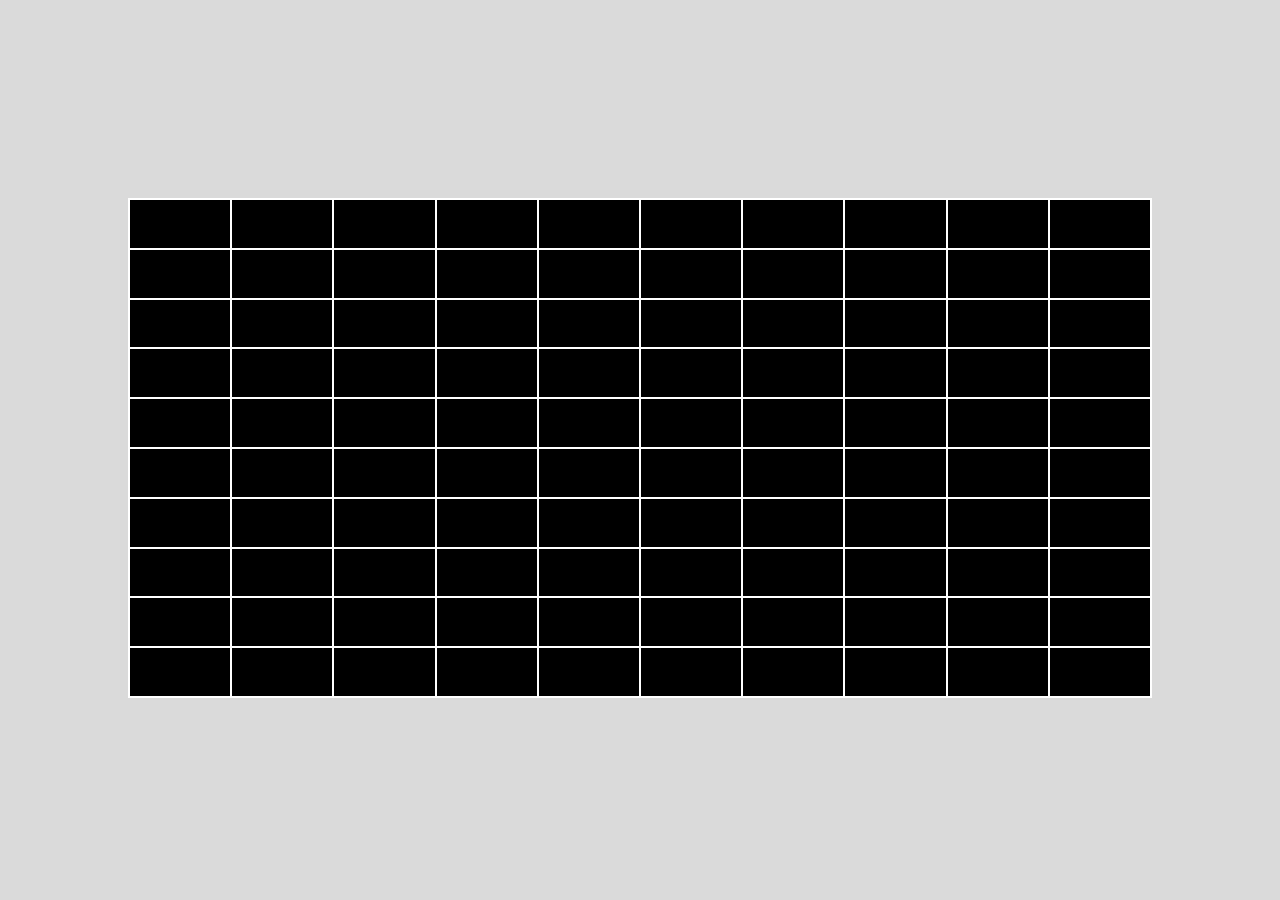
<file: index.html>
<!DOCTYPE html>
<html lang="en">
<head>
    <meta charset="UTF-8">
    <meta http-equiv="X-UA-Compatible" content="IE=edge">
    <meta name="viewport" content="width=device-width, initial-scale=1.0">
    <script src="app.js"></script>
    <link rel="stylesheet" href="style.css">
    <title>Candy Crush</title>
</head>
<body>
    <div class="container">
        <table>
            <tbody>
                <tr>
                    <td></td>
                    <td></td>
                    <td></td>
                    <td></td>
                    <td></td>
                    <td></td>
                    <td></td>
                    <td></td>
                    <td></td>
                    <td></td>
                </tr>
                <tr>
                    <td></td>
                    <td></td>
                    <td></td>
                    <td></td>
                    <td></td>
                    <td></td>
                    <td></td>
                    <td></td>
                    <td></td>
                    <td></td>
                </tr>
                <tr>
                    <td></td>
                    <td></td>
                    <td></td>
                    <td></td>
                    <td></td>
                    <td></td>
                    <td></td>
                    <td></td>
                    <td></td>
                    <td></td>
                </tr>
                <tr>
                    <td></td>
                    <td></td>
                    <td></td>
                    <td></td>
                    <td></td>
                    <td></td>
                    <td></td>
                    <td></td>
                    <td></td>
                    <td></td>
                </tr>
                <tr>
                    <td></td>
                    <td></td>
                    <td></td>
                    <td></td>
                    <td></td>
                    <td></td>
                    <td></td>
                    <td></td>
                    <td></td>
                    <td></td>
                </tr>
                <tr>
                    <td></td>
                    <td></td>
                    <td></td>
                    <td></td>
                    <td></td>
                    <td></td>
                    <td></td>
                    <td></td>
                    <td></td>
                    <td></td>
                </tr>
                <tr>
                    <td></td>
                    <td></td>
                    <td></td>
                    <td></td>
                    <td></td>
                    <td></td>
                    <td></td>
                    <td></td>
                    <td></td>
                    <td></td>
                </tr>
                <tr>
                    <td></td>
                    <td></td>
                    <td></td>
                    <td></td>
                    <td></td>
                    <td></td>
                    <td></td>
                    <td></td>
                    <td></td>
                    <td></td>
                </tr>
                <tr>
                    <td></td>
                    <td></td>
                    <td></td>
                    <td></td>
                    <td></td>
                    <td></td>
                    <td></td>
                    <td></td>
                    <td></td>
                    <td></td>
                </tr>
                <tr>
                    <td></td>
                    <td></td>
                    <td></td>
                    <td></td>
                    <td></td>
                    <td></td>
                    <td></td>
                    <td></td>
                    <td></td>
                    <td></td>
                </tr>
            </tbody>
        </table>
    </div>
</body>
</html>
</file>
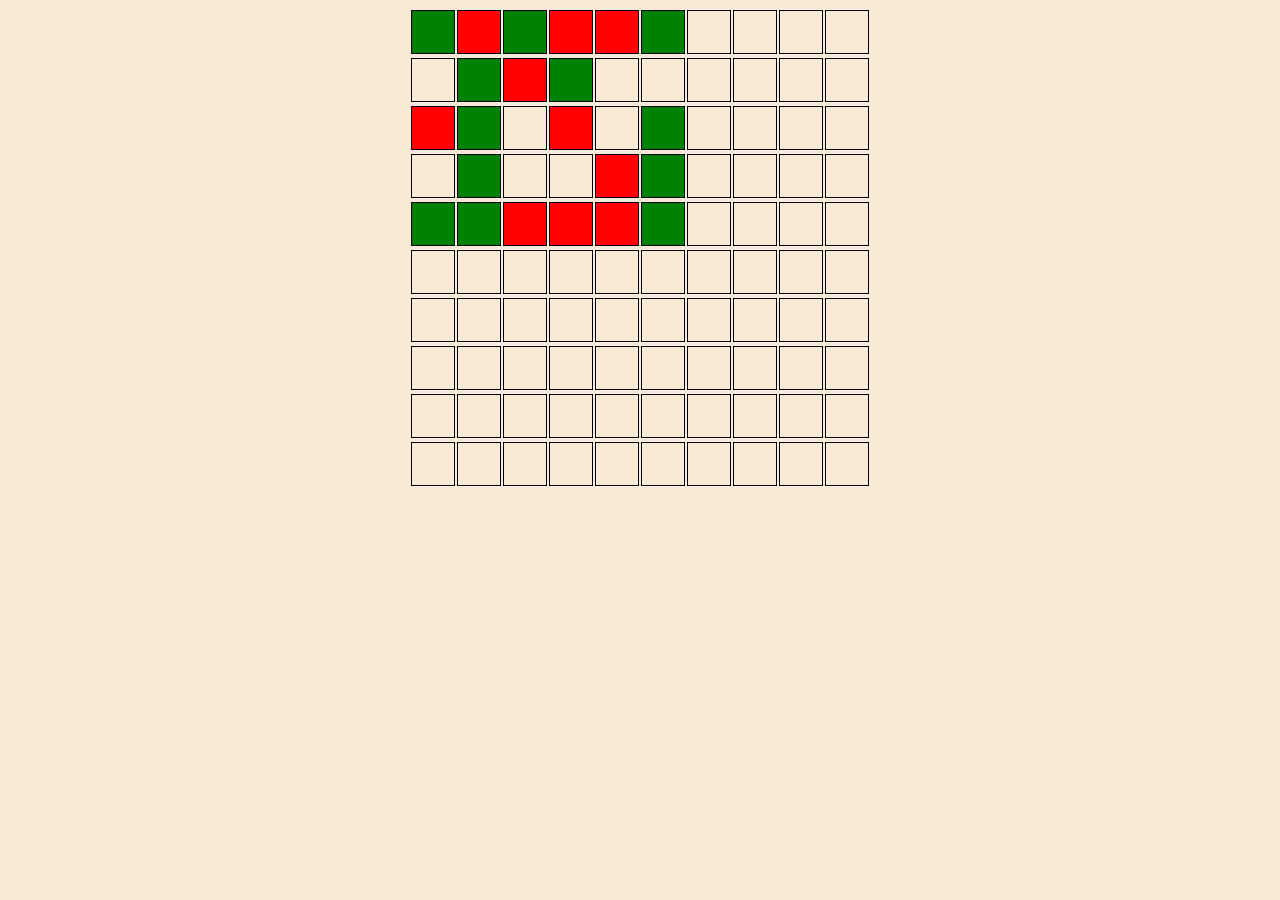
<file: color-crush-unfinished/index.html>
<!DOCTYPE html>
<html lang="en">
<head>
    <meta charset="UTF-8">
    <meta http-equiv="X-UA-Compatible" content="IE=edge">
    <meta name="viewport" content="width=device-width, initial-scale=1.0">
    <title>Document</title>
    <link  rel="stylesheet" href="main.css"/>
    <script src="./matrixState.js"></script>
    <script src="./renderBoard.js"></script>
    <script src="./bindClickActionToCell.js"></script>
    <script src="./main.js"></script>
</head>
<body>
    <section id="main"></section>
</body>
</html>
</file>
<file: style.css>
body {
    margin: 0;
    padding: 0;
    height: 100%;
    width: 100%;
    background-color: #dadada;
}

.container {
    margin: 22vh auto;
    width: 80%;
    height: 500px;
    display: flex;
    background-color: black;
}

table, td {
    border: 2px solid white;
    border-collapse: collapse;
}

table {
    width: 100%;
    height: 100%;
}

.white {
    background-color: white;
}

.blue {
    background-color: rgb(0, 47, 255);
}

.red {
    background-color: red;
}

.green {
    background-color: rgb(0, 176, 0);
}

.yellow {
    background-color: yellow;
}
</file>
<file: color-crush-unfinished/main.css>
body {
  background: #faebd7;
}

#main {
  display: flex;
  justify-content: center;
  align-items: center;
}

td {
  border: 1px solid black;
  width: 40px;
  height: 40px;
}

.red {
  background: red;
}

.green {
  background: green;
}
</file>
